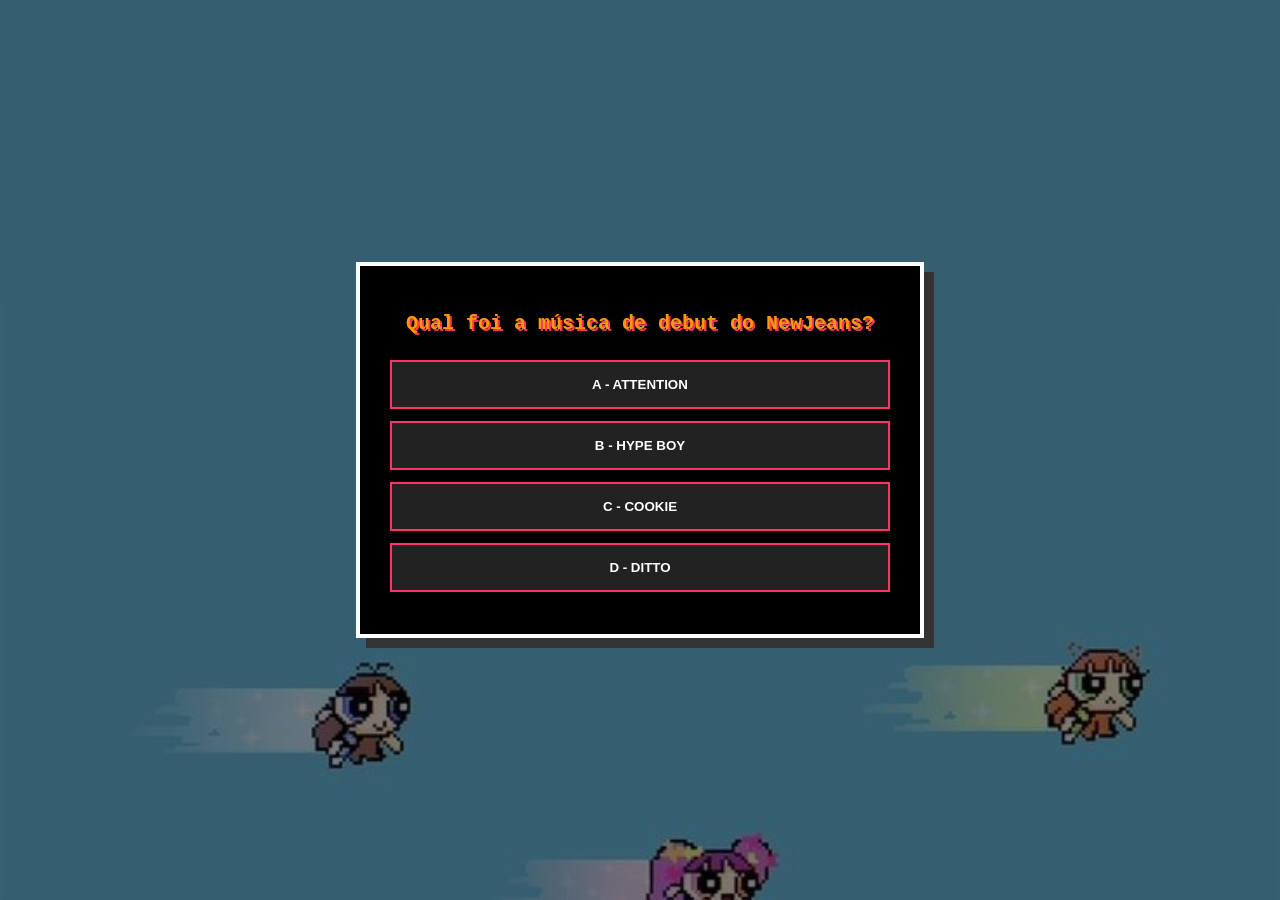
<file: quiz.html>
<!DOCTYPE html>
<html lang="pt-br">
<head>
    <meta charset="UTF-8">
    <link rel="stylesheet" href="quiz-style.css">
    <title>Quiz Bea - NewJeans</title>
</head>
<body>
    <div class="moldura-quiz">
        <h2 id="pergunta-texto">Carregando...</h2>
        <div id="opcoes-container"></div>
    </div>
    <script src="main-quiz.js"></script>
</body>
</html>
</file>
<file: quiz-style.css>
/* Fundo azul e fonte legível */
body {
      background-image: linear-gradient(rgba(0, 0, 0, 0.5), rgba(0, 0, 0, 0.5)),url('imagens/newjeans bg.jpg');
  background-size: cover;          /* Isso equivale ao object-fit: cover */
  background-position: center;     /* Centraliza a imagem */
  background-repeat: no-repeat;    /* Evita que a imagem se repita */
  overflow: hidden; /* Garante que a imagem não vaze para fora */
    display: flex;
    justify-content: center;
    align-items: center;
    min-height: 100vh;
    margin: 0;
    font-family: 'Courier New', Courier, monospace; /* Fonte estilo retrô */
}

/* Moldura que imita uma janela de jogo */
.moldura-quiz {
    background: #000; /* Fundo preto para dar contraste */
    border: 4px solid #fff; /* Borda branca estilo arcade */
    padding: 30px;
    width: 90%;
    max-width: 500px;
    color: #fff;
    text-align: center;
    box-shadow: 10px 10px 0px #333; /* Efeito de profundidade */
}

/* Título da pergunta */
#pergunta-texto {
    font-size: 20px;
    margin-bottom: 25px;
    color: #ff9900; /* Cor de destaque para o texto */
    text-shadow: 2px 2px #ff3366;
}

/* Estilo dos botões */
.botao-estilizado {
    display: block;
    width: 100%;
    margin: 12px 0;
    padding: 15px;
    background: #222;
    color: #fff;
    border: 2px solid #ff3366;
    cursor: pointer;
    font-weight: bold;
    text-transform: uppercase;
    transition: 0.2s;
}

.botao-estilizado:hover {
    background: #ff3366;
    color: #000;
}

/* Estilo do tempo */
#tempo-container {
    color: #fceb49;
    font-size: 18px;
    margin-bottom: 20px;
    border-bottom: 2px dashed #fff;
    padding-bottom: 10px;
}
</file>
